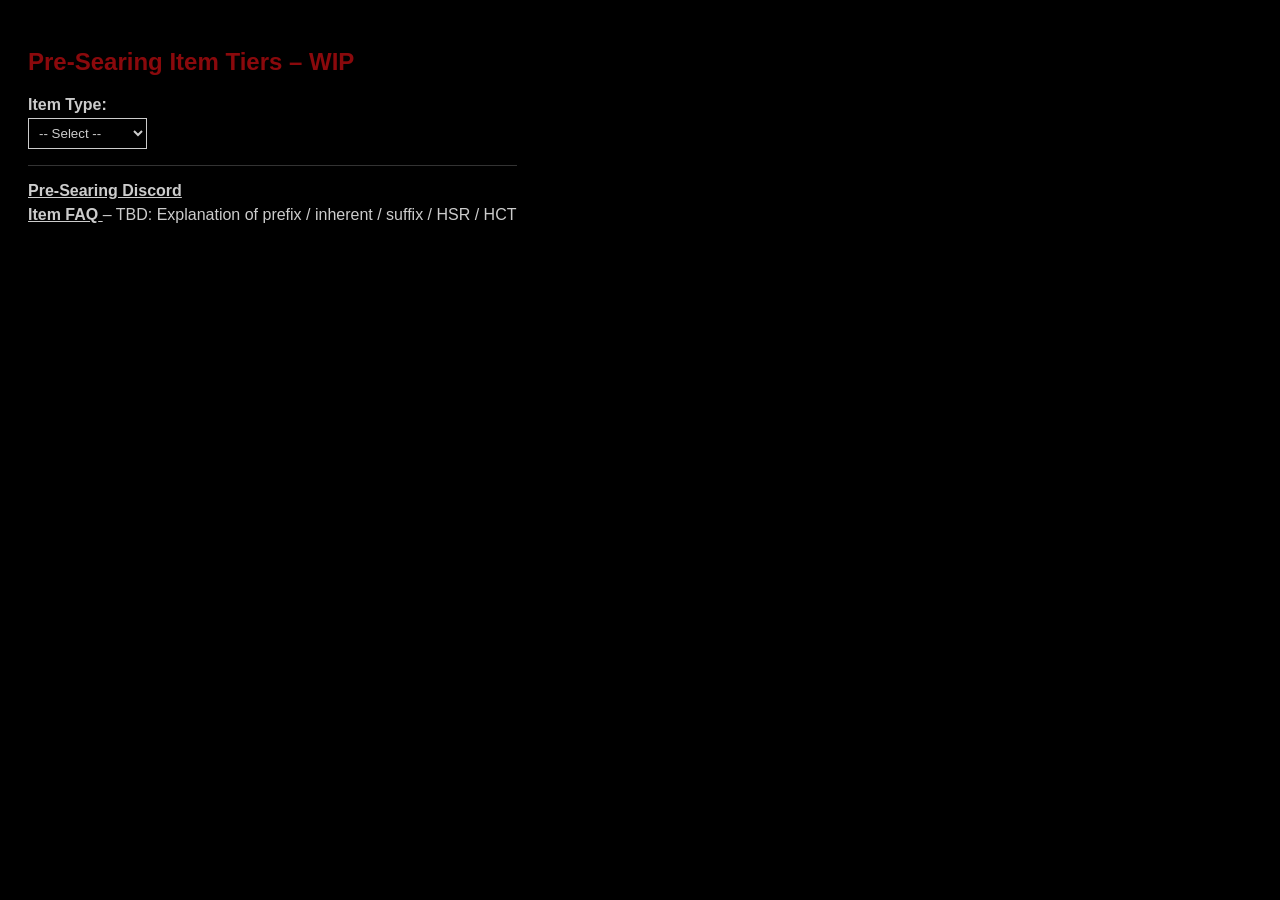
<file: index.html>
<!DOCTYPE html>
<html>
<head>
  <title>Pre-Searing Item Tiers – WIP!</title>
  <meta name="viewport" content="width=device-width, initial-scale=1.0">
  <style>
    body {
      background: black;
      color: #cccccc;
      font-family: Arial, sans-serif;
      padding: 20px;
    }

    .itemFields label,
    .topField label,
    #martialSharedFields label {
      display: block;
      margin-top: 12px;
      font-weight: bold;
    }

    .itemFields select,
    .topField select,
    #martialSharedFields select {
      background: black;
      color: #cccccc;
      border: 1px solid #cccccc;
      padding: 6px;
      display: block;
      margin-top: 4px;
      margin-bottom: 16px;
    }

    #checkItemButton {
      background: #cccccc;
      color: black;
      border: none;
      padding: 6px 10px;
      margin-top: 20px;
      font-weight: bold;
      border-radius: 4px;
      cursor: pointer;
    }

    .compact select,
    .compact input[type="checkbox"] {
      margin-bottom: 12px;
    }

    .header-red {
      color: #8a090c;
    }

    .hidden {
      display: none !important;
    }

    h3 {
      margin-top: 24px;
    }

    .noReqRow {
      margin-top: 12px;
      margin-bottom: 12px;
    }

    .noReqRow label {
      display: inline-flex;
      align-items: center;
      gap: 6px;
      font-weight: bold;
    }

    .subtle {
      color: #999999;
      font-size: 0.95em;
      margin-top: -8px;
      margin-bottom: 12px;
      white-space: pre-line;
    }

    .disclaimerBox {
      display: block;
      width: fit-content;
      max-width: 100%;
      margin-top: 30px;
      margin-bottom: 18px;
      padding: 10px 12px;
      border: 1px solid #555;
      background: #111;
      color: #bbbbbb;
      white-space: pre-line;
    }

    .bottomLinks {
      display: block;
      width: fit-content;
      max-width: 100%;
      margin-top: 0;
      border-top: 1px solid #333;
      padding-top: 16px;
    }

    .bottomLinks a {
      color: #cccccc;
    }

    .bottomLinks div {
      margin-top: 6px;
    }

    .bottomLinks div:first-child {
      margin-top: 0;
    }
  </style>
</head>
<body>

  <h2 class="header-red">Pre-Searing Item Tiers – WIP</h2>

  <div class="topField">
    <label>Item Type:</label>
    <select id="itemType" onchange="showFields()">
      <option value="">-- Select --</option>
      <option value="axe">Axe</option>
      <option value="bow">Bow</option>
      <option value="focus">Focus</option>
      <option value="hammer">Hammer</option>
      <option value="shield">Shield</option>
      <option value="staff">Staff</option>
      <option value="sword">Sword</option>
      <option value="wand">Wand</option>
      <option value="misc">Miscellaneous</option>
    </select>
  </div>

  <div id="modifierTypeContainer" class="hidden topField">
    <label>Check Type:</label>
    <select id="modifierType" onchange="modifierTypeChanged()">
      <option value="">-- Select --</option>
      <option value="weapon">Base Weapon</option>
      <option value="prefix">Prefix Modifier</option>
      <option value="suffix">Suffix Modifier</option>
    </select>
  </div>

  <!-- STAFF -->
  <div class="itemFields hidden" data-type="staff">
    <label>Skin:</label>
    <select id="staff_skin" onchange="staffSkinChanged()">
      <option value="">-- Select --</option>
      <option value="air">Air</option>
      <option value="curses">Accursed</option>
      <option value="death">Bone</option>
      <option value="divine">Holy</option>
      <option value="dom">Inscribed</option>
      <option value="earth">Earth</option>
      <option value="fire">Fire</option>
      <option value="illu">Jewelled</option>
      <option value="smite">Smiting</option>
      <option value="water">Water</option>
    </select>

    <div id="staffEarthSpecificDiv" class="hidden compact">
      <label>Specifically:</label>
      <select id="staff_earth_specific" onchange="staffEarthSpecificChanged()">
        <option value="">-- Select --</option>
        <option value="core">Core</option>
        <option value="obsidian">Obsidian</option>
      </select>
    </div>

    <div id="staffNoReqRow" class="hidden noReqRow">
      <label>
        <input type="checkbox" id="staff_no_req" onchange="staffNoReqChanged()">
        No Req?
      </label>
    </div>

    <div id="staffMainFields" class="hidden">
      <label>HSR %:</label>
      <select id="staff_hsr" onchange="clearResult()">
        <option value="">-- Select --</option>
      </select>

      <label>Energy:</label>
      <select id="staff_energy" onchange="clearResult()">
        <option value="">-- Select --</option>
      </select>

      <label>Inherent Modifier:</label>
      <select id="staff_inherent" onchange="inherentChanged()">
        <option value="">-- Select --</option>
        <option value="none">None</option>
        <option value="reduces_duration">Reduces condition duration</option>
        <option value="hct">HCT</option>
      </select>

      <div id="hctAttributeDiv" class="hidden compact">
        <label>HCT Attribute:</label>
        <select id="staff_attr" onchange="hctAttributeChanged()">
          <option value="">-- Select --</option>
        </select>
      </div>

      <div id="hctPercentDiv" class="hidden compact">
        <label>HCT %:</label>
        <select id="staff_hct_percent" onchange="clearResult()">
          <option value="">-- Select --</option>
        </select>
      </div>
    </div>
  </div>

  <!-- AXE -->
  <div class="itemFields hidden" data-type="axe">
    <label>Skin:</label>
    <select id="axe_skin" onchange="martialSkinChanged('axe')">
      <option value="">-- Select --</option>
      <option value="battle">Battle Axe</option>
      <option value="cleaver">Cleaver</option>
      <option value="doublebladed">Double-bladed Axe</option>
      <option value="hand">Hand Axe</option>
      <option value="piercing">Piercing Axe</option>
      <option value="spiked">Spiked Axe</option>
      <option value="sickle">Sickle (blue)</option>
      <option value="tribal">Tribal (blue)</option>
    </select>

    <div class="noReqRow hidden" id="axeNoReqRow">
      <label>
        <input type="checkbox" id="axe_no_req" onchange="martialNoReqChanged('axe')">
        No Req?
      </label>
    </div>

    <div id="axeMainFields" class="hidden">
      <label>Damage Range:</label>
      <select id="axe_damage" onchange="updateMartialSharedVisibility()">
        <option value="">-- Select --</option>
      </select>
    </div>
  </div>

  <!-- SWORD -->
  <div class="itemFields hidden" data-type="sword">
    <label>Skin:</label>
    <select id="sword_skin" onchange="martialSkinChanged('sword')">
      <option value="">-- Select --</option>
      <option value="brute">Brute Sword</option>
      <option value="butterfly">Butterfly Sword</option>
      <option value="forked">Forked Sword</option>
      <option value="long">Long Sword</option>
      <option value="scimitar">Scimitar</option>
      <option value="short">Short Sword</option>
    </select>

    <div class="noReqRow hidden" id="swordNoReqRow">
      <label>
        <input type="checkbox" id="sword_no_req" onchange="martialNoReqChanged('sword')">
        No Req?
      </label>
    </div>

    <div id="swordMainFields" class="hidden">
      <label>Damage Range:</label>
      <select id="sword_damage" onchange="updateMartialSharedVisibility()">
        <option value="">-- Select --</option>
      </select>
    </div>
  </div>

  <!-- HAMMER -->
  <div class="itemFields hidden" data-type="hammer">
    <label>Skin:</label>
    <select id="hammer_skin" onchange="martialSkinChanged('hammer')">
      <option value="">-- Select --</option>
      <option value="break">Break Hammer</option>
      <option value="foe">Foehammer</option>
      <option value="rams">Ram's Hammer</option>
      <option value="runic">Runic Hammer</option>
      <option value="twin">Twin Hammer</option>
      <option value="war">War Hammer</option>
    </select>

    <div id="hammerSpecificDiv" class="hidden compact">
      <label>Specifically:</label>
      <select id="hammer_specific" onchange="hammerSpecificChanged()">
        <option value="">-- Select --</option>
        <option value="lion">Lion</option>
        <option value="spiked">Spiked</option>
      </select>
    </div>

    <div class="noReqRow hidden" id="hammerNoReqRow">
      <label>
        <input type="checkbox" id="hammer_no_req" onchange="martialNoReqChanged('hammer')">
        No Req?
      </label>
    </div>

    <div id="hammerMainFields" class="hidden">
      <label>Damage Range:</label>
      <select id="hammer_damage" onchange="updateMartialSharedVisibility()">
        <option value="">-- Select --</option>
      </select>
    </div>
  </div>

  <!-- BOW -->
  <div class="itemFields hidden" data-type="bow">
    <label>Skin:</label>
    <select id="bow_skin" onchange="martialSkinChanged('bow')">
      <option value="">-- Select --</option>
      <option value="flat">Flatbow</option>
      <option value="horn">Hornbow</option>
      <option value="long">Longbow</option>
      <option value="recurve">Recurve Bow</option>
      <option value="short">Shortbow</option>
    </select>

    <div class="noReqRow hidden" id="bowNoReqRow">
      <label>
        <input type="checkbox" id="bow_no_req" onchange="martialNoReqChanged('bow')">
        No Req?
      </label>
    </div>

    <div id="bowMainFields" class="hidden">
      <label>Damage Range:</label>
      <select id="bow_damage" onchange="updateMartialSharedVisibility()">
        <option value="">-- Select --</option>
      </select>
    </div>
  </div>

  <!-- PLACEHOLDERS -->
  <div class="itemFields hidden" data-type="wand">
    <label>Wand logic placeholder</label>
  </div>

  <div class="itemFields hidden" data-type="shield">
    <label>Shield logic placeholder</label>
  </div>

  <div class="itemFields hidden" data-type="focus">
    <label>Focus logic placeholder</label>
  </div>

  <div class="itemFields hidden" data-type="misc">
    <label>Miscellaneous logic placeholder</label>
  </div>

  <div id="prefixPlaceholder" class="itemFields hidden">
    <label>Prefix logic placeholder</label>
  </div>

  <div id="suffixPlaceholder" class="itemFields hidden">
    <label>Suffix logic placeholder</label>
  </div>

  <!-- MARTIAL SHARED -->
  <div id="martialSharedFields" class="hidden">
    <label>Inherent Damage Increase:</label>
    <select id="weapon_inherent" onchange="weaponInherentChanged()">
      <option value="">-- Select --</option>
      <option value="none">None</option>
      <option value="above50">while Health is above 50%</option>
      <option value="below50">while Health is below 50%</option>
      <option value="enchanted">while Enchanted</option>
      <option value="hexed">while Hexed</option>
      <option value="stance">while in a Stance</option>
      <option value="hexedfoes">vs. Hexed foes</option>
    </select>

    <div id="weaponDamagePercentDiv" class="hidden">
      <label>Damage Increase %:</label>
      <select id="weapon_damage_percent" onchange="clearResult()">
        <option value="">-- Select --</option>
      </select>
    </div>
  </div>

  <button id="checkItemButton" onclick="checkItem()" class="hidden">
    Check Item
  </button>

  <h3 id="result"></h3>
  <div id="debug" class="subtle"></div>

  <div id="itemDisclaimer" class="disclaimerBox hidden"></div>

  <div class="bottomLinks">
    <div>
      <a href="https://discord.gg/B3JfepPu" target="_blank" rel="noopener noreferrer">
        <strong>Pre-Searing Discord</strong>
      </a>
    </div>

    <div>
      <a href="ADD-FAQ-LINK-HERE" target="_blank" rel="noopener noreferrer">
        <strong>Item FAQ</strong>
      </a>
      – TBD: Explanation of prefix / inherent / suffix / HSR / HCT
    </div>
  </div>

  <script>
    const MARTIAL_TYPES = ["axe", "sword", "hammer", "bow"];
    const PLACEHOLDER_TYPES = ["wand", "shield", "focus", "misc"];
    const MODIFIER_SUPPORTED_TYPES = ["staff", "axe", "sword", "hammer", "bow"];
    const SPECIAL_AXE_SKINS = new Set(["sickle", "tribal"]);

    const hardcodedMartialTierMappings = {
      axe: [
        {
          noReq: "yes",
          damage: "6-12",
          inherent: "above50",
          percent: "14",
          tier: "Highly Collectable"
        },
        {
          noReq: "yes",
          damage: "6-12",
          inherent: "hexed",
          percent: "18",
          tier: "Highly Collectable"
        },
        {
          noReq: "yes",
          damage: ["5-10", "5-11", "5-12", "6-12"],
          inherent: ["above50", "below50", "enchanted", "hexed", "stance", "hexedfoes"],
          percent: "",
          tier: "Collectable"
        },
        {
          skin: ["tribal", "sickle"],
          noReq: "yes",
          damage: "6-12",
          inherent: ["above50", "stance"],
          percent: "12",
          tier: "Highly Collectable"
        },
        {
          skin: ["tribal", "sickle"],
          noReq: "yes",
          damage: "6-12",
          inherent: "hexed",
          percent: "15",
          tier: "Highly Collectable"
        }
      ],

      sword: [
        {
          noReq: "yes",
          damage: "8-10",
          inherent: "above50",
          percent: "14",
          tier: "Highly Collectable"
        },
        {
          noReq: "yes",
          damage: "8-10",
          inherent: "hexed",
          percent: "18",
          tier: "Highly Collectable"
        },
        {
          noReq: "yes",
          damage: ["7-10", "8-10"],
          inherent: ["above50", "below50", "enchanted", "hexed", "stance", "hexedfoes"],
          percent: "",
          tier: "Collectable"
        }
      ],

      hammer: [
        {
          noReq: "yes",
          damage: "11-15",
          inherent: "above50",
          percent: "14",
          tier: "Highly Collectable"
        },
        {
          noReq: "yes",
          damage: "11-15",
          inherent: "hexed",
          percent: "18",
          tier: "Highly Collectable"
        },
        {
          noReq: "yes",
          damage: ["10-15", "11-15"],
          inherent: ["above50", "below50", "enchanted", "hexed", "stance", "hexedfoes"],
          percent: "",
          tier: "Collectable"
        }
      ],

      bow: [
        {
          noReq: "yes",
          skin: ["horn", "flat", "recurve", "long"],
          damage: "9-13",
          inherent: ["above50", "stance"],
          percent: "14",
          tier: "Highly Collectable"
        },
        {
          noReq: "yes",
          damage: "9-13",
          inherent: ["above50", "below50", "enchanted", "hexed", "stance", "hexedfoes"],
          percent: "",
          tier: "Collectable"
        }
      ]
    };

    const martialReqConfigs = {
      bow: {
        damageScores: {
          "11-16": 0,
          "11-17": 1,
          "11-18": 2,
          "11-19": 4,
          "12-18": 4,
          "12-19": 8,
          "12-20": 16,
          "12-21": 48
        },
        skinValues: {
          short: 1,
          long: 1.5,
          recurve: 2,
          flat: 2.5,
          horn: 3
        },
        specificValues: {},
        inherentBonuses: {
          none: 1,
          hexedfoes: 1,
          below50: 1,
          enchanted: 1.5,
          hexed: 2,
          stance: 2.5,
          above50: 3
        },
        percentBonuses: {
          enchanted: { "13": 2, "14": 3 },
          stance:    { "13": 3, "14": 4 },
          above50:   { "13": 3, "14": 4 },
          hexedfoes: { "13": 2, "14": 3 },
          hexed:     { "15": 2, "16": 3, "17": 3, "18": 4 },
          below50:   { "15": 2, "16": 3, "17": 3, "18": 4 }
        },
        thresholds: {
          god: 400,
          high: 200,
          mid: 100,
          low: 20
        }
      },

      axe: {
        damageScores: {
          "6-15": 0,
          "6-16": 1,
          "6-17": 2,
          "6-18": 4,
          "6-19": 8,
          "7-18": 8,
          "6-20": 16,
          "7-19": 16,
          "7-20": 48
        },
        skinValues: {
          battle: 1.5,
          cleaver: 2,
          doublebladed: 2,
          hand: 2,
          piercing: 1,
          spiked: 2
        },
        specificValues: {},
        inherentBonuses: {
          none: 1,
          hexedfoes: 1,
          below50: 1.5,
          enchanted: 2,
          stance: 3,
          hexed: 4,
          above50: 5
        },
        percentBonuses: {
          enchanted: { "13": 2, "14": 3 },
          stance:    { "13": 2, "14": 3 },
          above50:   { "13": 3, "14": 4 },
          hexedfoes: { "13": 2, "14": 3 },
          hexed:     { "15": 2, "16": 3, "17": 3, "18": 4 },
          below50:   { "15": 2, "16": 3, "17": 3, "18": 4 }
        },
        thresholds: {
          god: 500,
          high: 200,
          mid: 60,
          low: 12
        }
      },

      axe_blue: {
        damageScores: {
          "6-14": 0,
          "6-15": 1,
          "6-16": 2
        },
        skinValues: {
          sickle: 2,
          tribal: 2
        },
        specificValues: {},
        inherentBonuses: {
          none: 1,
          hexedfoes: 1,
          below50: 1.5,
          enchanted: 2,
          stance: 3,
          hexed: 4,
          above50: 5
        },
        percentBonuses: {
          enchanted: { "10": 1, "11": 2, "12": 3, "13": 4 },
          stance:    { "10": 1, "11": 2, "12": 3, "13": 4 },
          above50:   { "10": 1, "11": 2, "12": 3, "13": 4 },
          hexedfoes: { "10": 1, "11": 2, "12": 3, "13": 4 },
          hexed:     { "12": 2, "13": 3, "14": 3, "15": 4 },
          below50:   { "12": 2, "13": 3, "14": 3, "15": 4 }
        },
        thresholds: {
          god: 500,
          high: 200,
          mid: 60,
          low: 12
        }
      },
      
      sword: {
        damageScores: {
          "10-13": 0,
          "10-14": 1,
          "11-14": 2,
          "11-15": 4,
          "11-16": 8,
          "12-16": 16,
          "12-17": 48
        },
        skinValues: {
          brute: 2,
          butterfly: 2,
          forked: 2,
          long: 2,
          scimitar: 2,
          short: 1
        },
        specificValues: {},
        inherentBonuses: {
          none: 1,
          hexedfoes: 1.5,
          below50: 1.5,
          enchanted: 2,
          stance: 3,
          hexed: 4,
          above50: 5
        },
        percentBonuses: {
          enchanted: { "13": 2, "14": 3 },
          stance:    { "13": 2, "14": 3 },
          above50:   { "13": 3, "14": 4 },
          hexedfoes: { "13": 2, "14": 3 },
          hexed:     { "15": 2, "16": 3, "17": 3, "18": 4 },
          below50:   { "15": 2, "16": 3, "17": 3, "18": 4 }
        },
        thresholds: {
          god: 500,
          high: 200,
          mid: 60,
          low: 12
        }
      },

      hammer: {
        damageScores: {
          "14-21": 0,
          "14-22": 1,
          "14-23": 2,
          "14-24": 4,
          "15-24": 8,
          "15-25": 16,
          "15-26": 48
        },
        skinValues: {
          break: 1,
          foe: 1,
          rams: 2,
          runic: 1,
          twin: 2,
          war: 1
        },
        specificValues: {
          lion: 1,
          spiked: 2
        },
        inherentBonuses: {
          none: 1,
          hexedfoes: 1.5,
          below50: 1.5,
          enchanted: 2,
          stance: 3,
          hexed: 4,
          above50: 5
        },
        percentBonuses: {
          enchanted: { "13": 2, "14": 3 },
          stance:    { "13": 2, "14": 3 },
          above50:   { "13": 3, "14": 4 },
          hexedfoes: { "13": 2, "14": 3 },
          hexed:     { "15": 2, "16": 3, "17": 3, "18": 4 },
          below50:   { "15": 2, "16": 3, "17": 3, "18": 4 }
        },
        thresholds: {
          god: 500,
          high: 360,
          mid: 120,
          low: 60
        }
      }
    };

    const martialPercentOptionConfigs = {
      default: {
        above50: [13, 14],
        enchanted: [13, 14],
        hexedfoes: [13, 14],
        stance: [13, 14],
        below50: [15, 16, 17, 18],
        hexed: [15, 16, 17, 18]
      },
      axe_blue: {
        above50: [10, 11, 12, 13],
        enchanted: [10, 11, 12, 13],
        hexedfoes: [10, 11, 12, 13],
        stance: [10, 11, 12, 13],
        below50: [12, 13, 14, 15],
        hexed: [12, 13, 14, 15]
      }
    };

    const ELEMENTAL_STAFF_ATTRS = ["air", "earth", "fire", "water"];
    const NECRO_STAFF_ATTRS = ["blood", "curses", "death"];
    const MONK_STAFF_ATTRS = ["divine", "heal", "prot", "smite"];
    const MESMER_STAFF_ATTRS = ["dom", "illu", "inspi"];

    const staffSkinToHctOptions = {
      air: ["generic", ...ELEMENTAL_STAFF_ATTRS],
      earth: ["generic", ...ELEMENTAL_STAFF_ATTRS],
      fire: ["generic", ...ELEMENTAL_STAFF_ATTRS],
      water: ["generic", ...ELEMENTAL_STAFF_ATTRS],
      curses: ["generic", ...NECRO_STAFF_ATTRS],
      death: ["generic", ...NECRO_STAFF_ATTRS],
      divine: ["generic", ...MONK_STAFF_ATTRS],
      smite: ["generic", ...MONK_STAFF_ATTRS],
      dom: ["generic", ...MESMER_STAFF_ATTRS],
      illu: ["generic", ...MESMER_STAFF_ATTRS]
    };

    const staffSkinScores = {
      air: 2,
      curses: 2,
      death: 2,
      divine: 1,
      dom: 1,
      earth: 2,
      fire: 3,
      illu: 1,
      smite: 1,
      water: 2
    };

    const staffEarthSpecificScores = {
      core: 1,
      obsidian: 4
    };

    const staffHctAttributeScores = {
      generic: 3,
      air: 1,
      blood: 2,
      curses: 1,
      death: 4,
      divine: 1,
      dom: 2,
      earth: 1,
      fire: 4,
      heal: 2,
      illu: 1,
      inspi: 1,
      prot: 1,
      smite: 2,
      water: 1
    };

    const premiumStaffAttr = new Set(["fire", "death"]);
    const collectorStaffAttr = new Set(["air", "water", "earth", "prot", "divine", "illu", "inspi"]);

    const staffHsrScores = {
      "11": 1,
      "12": 1.5,
      "13": 2,
      "14": 4,
      "15": 8,
      "16": 24
    };

    const staffEnergyBonuses = {
      "5": 1,
      "6": 1.5,
      "7": 2,
      "8": 3
    };

    function clearResult() {
      document.getElementById("result").innerText = "";
      document.getElementById("debug").innerText = "";
    }

    function getStaffAttrLabel(value) {
      const labels = {
        generic: "Generic",
        air: "Air",
        blood: "Blood",
        curses: "Curses",
        death: "Death",
        divine: "Divine Favor",
        dom: "Domination",
        earth: "Earth",
        fire: "Fire",
        heal: "Heal",
        illu: "Illusion",
        inspi: "Inspiration",
        prot: "Prot",
        smite: "Smite",
        water: "Water"
      };
      return labels[value] || value;
    }

    function getStaffSkinScore(skin) {
      if (!skin) return 1;
      return staffSkinScores[skin] ?? 1;
    }

    function getStaffEarthSpecificScore(skin, earthSpecific) {
      if (skin !== "earth") return 1;
      if (!earthSpecific) return 1;
      return staffEarthSpecificScores[earthSpecific] ?? 1;
    }

    function getStaffHctAttributeScore(attr) {
      if (!attr) return 1;
      return staffHctAttributeScores[attr] ?? 1;
    }

    function getStaffSameAttributeBonus(skin, attr) {
      if (!skin || !attr) return 1;
      return skin === attr ? 2 : 1;
    }

    function getStaffHctPercentScore(attr, pct) {
      if (!pct) return 1;

      if (attr === "generic") {
        if (pct === "9") return 32;
        if (pct === "8") return 8;
        return 1;
      }

      if (pct === "18") return 16;
      if (pct === "17") return 4;
      if (pct === "16") return 2;
      if (pct === "15") return 2;
      return 1;
    }

    function scoreStaff(criteria) {
      const hsrScore = staffHsrScores[criteria.hsr] ?? 0;
      const energyBonus = staffEnergyBonuses[criteria.energy] ?? 1;
      const skinScore = getStaffSkinScore(criteria.skin);
      const earthSpecificScore = getStaffEarthSpecificScore(criteria.skin, criteria.earthSpecific);

      let hctAttributeScore = 1;
      let sameAttributeBonus = 1;
      let hctPercentScore = 1;

      if (criteria.inherent === "hct") {
        hctAttributeScore = getStaffHctAttributeScore(criteria.attr);
        sameAttributeBonus = getStaffSameAttributeBonus(criteria.skin, criteria.attr);
        hctPercentScore = getStaffHctPercentScore(criteria.attr, criteria.hctPercent);
      }

      const totalScore =
        hsrScore *
        skinScore *
        earthSpecificScore *
        hctAttributeScore *
        sameAttributeBonus *
        hctPercentScore *
        energyBonus;

      return {
        totalScore,
        breakdown: {
          hsrScore,
          skinScore,
          earthSpecificScore,
          hctAttributeScore,
          sameAttributeBonus,
          hctPercentScore,
          energyBonus
        }
      };
    }

    function staffScoreToTier(score) {
      if (score >= 6000) return "God Tier";
      if (score >= 3000) return "High End";
      if (score >= 2000) return "Mid Tier";
      if (score >= 50) return "Low End";
      return "Junk";
    }

    function getHardcodedStaffTier(criteria) {
      const isNoReq = criteria.isNoReq;
      const isCollector = collectorStaffAttr.has(criteria.attr);
      const isPremium = premiumStaffAttr.has(criteria.attr);
      const isHct = criteria.inherent === "hct";

      if (isHct && isCollector && criteria.hsr === "16" && criteria.hctPercent === "18") {
        return "Highly Collectable";
      }

      if (isCollector && criteria.hsr === "16") {
        return "Collectable";
      }

      if (isHct && isCollector && criteria.hsr === "15" && criteria.hctPercent === "18") {
        return "Collectable";
      }

      if (!isNoReq) return "";

      if (isHct && isPremium && criteria.energy === "6" && criteria.hsr === "14" && criteria.hctPercent === "18") {
        return "Highly Collectable";
      }

      if (
        isHct &&
        (
          (isPremium && criteria.energy === "6" && criteria.hsr === "13" && criteria.hctPercent === "18") ||
          (isPremium && criteria.energy === "5" && criteria.hsr === "14" && criteria.hctPercent === "18") ||
          (criteria.energy === "6" && criteria.hsr === "14" && criteria.hctPercent === "18") ||
          (criteria.energy === "6" && criteria.hsr === "14" && criteria.hctPercent === "9")
        )
      ) {
        return "Collectable";
      }

      return "";
    }

    function getMartialSubtype(type, skin) {
      if (type === "axe" && SPECIAL_AXE_SKINS.has(skin)) {
        return "axe_blue";
      }
      return type;
    }

    function getMartialConfig(type, skin) {
      const subtype = getMartialSubtype(type, skin);
      return martialReqConfigs[subtype] || null;
    }

    function getMartialPercentOptionConfig(type, skin) {
      const subtype = getMartialSubtype(type, skin);
      return martialPercentOptionConfigs[subtype] || martialPercentOptionConfigs.default;
    }

    function getHammerSpecificValue() {
      const select = document.getElementById("hammer_specific");
      if (!select) return "";
      return select.value || "";
    }

    function getMartialSpecificMultiplier(type, criteria, config) {
      if (type === "hammer" && criteria.skin === "war") {
        return config?.specificValues?.[criteria.hammerSpecific] ?? 1;
      }
      return 1;
    }

    function isMartialNoReqChecked(type) {
      const checkbox = document.getElementById(`${type}_no_req`);
      return !!checkbox?.checked;
    }

    function hasChosenMartialSkin(type) {
      const select = document.getElementById(`${type}_skin`);
      return !!select?.value;
    }

    function getStaffSkinValue() {
      const select = document.getElementById("staff_skin");
      if (!select) return "";
      return select.value || "";
    }

    function getStaffEarthSpecificValue() {
      const select = document.getElementById("staff_earth_specific");
      if (!select) return "";
      return select.value || "";
    }

    function isStaffNoReqChecked() {
      const checkbox = document.getElementById("staff_no_req");
      return !!checkbox?.checked;
    }

    function getModifierTypeValue() {
      const select = document.getElementById("modifierType");
      if (!select) return "";
      return select.value || "";
    }

    function usesModifierTypeSlider(type) {
      return MODIFIER_SUPPORTED_TYPES.includes(type);
    }

    function isOrLowerDamageOption(type, skin, damage) {
      if (!damage) return false;

      if (type === "axe") {
        if (SPECIAL_AXE_SKINS.has(skin)) {
          return damage === "5-12";
        }
        return damage === "6-15";
      }

      if (type === "sword") return damage === "10-13";
      if (type === "hammer") return damage === "14-21";
      if (type === "bow") return damage === "11-16";

      return false;
    }

    function resetAllFields() {
      document.querySelectorAll(".itemFields select").forEach(select => {
        select.value = "";
      });

      ["axe", "sword", "hammer", "bow"].forEach(type => {
        const noReqCheckbox = document.getElementById(`${type}_no_req`);
        if (noReqCheckbox) noReqCheckbox.checked = false;

        const mainFields = document.getElementById(`${type}MainFields`);
        if (mainFields) mainFields.classList.add("hidden");

        const noReqRow = document.getElementById(`${type}NoReqRow`);
        if (noReqRow) noReqRow.classList.add("hidden");
      });

      const hammerSpecificDiv = document.getElementById("hammerSpecificDiv");
      const hammerSpecific = document.getElementById("hammer_specific");
      if (hammerSpecificDiv) hammerSpecificDiv.classList.add("hidden");
      if (hammerSpecific) hammerSpecific.value = "";

      const modifierSelect = document.getElementById("modifierType");
      if (modifierSelect) modifierSelect.value = "";

      const staffNoReq = document.getElementById("staff_no_req");
      if (staffNoReq) staffNoReq.checked = false;

      document.getElementById("staffMainFields").classList.add("hidden");
      document.getElementById("staffNoReqRow").classList.add("hidden");
      document.getElementById("staffEarthSpecificDiv").classList.add("hidden");
      document.getElementById("hctAttributeDiv").classList.add("hidden");
      document.getElementById("hctPercentDiv").classList.add("hidden");
      document.getElementById("staff_attr").innerHTML = '<option value="">-- Select --</option>';
      document.getElementById("staff_hct_percent").innerHTML = '<option value="">-- Select --</option>';
      document.getElementById("staff_hsr").innerHTML = '<option value="">-- Select --</option>';
      document.getElementById("staff_energy").innerHTML = '<option value="">-- Select --</option>';
      document.getElementById("staff_earth_specific").value = "";

      document.getElementById("weapon_inherent").value = "";
      document.getElementById("weapon_damage_percent").innerHTML = '<option value="">-- Select --</option>';
      document.getElementById("weaponDamagePercentDiv").classList.add("hidden");
      document.getElementById("martialSharedFields").classList.add("hidden");

      clearResult();

      const prefixPlaceholder = document.getElementById("prefixPlaceholder");
      const suffixPlaceholder = document.getElementById("suffixPlaceholder");

      if (prefixPlaceholder) prefixPlaceholder.classList.add("hidden");
      if (suffixPlaceholder) suffixPlaceholder.classList.add("hidden");

      const disclaimerEl = document.getElementById("itemDisclaimer");
      if (disclaimerEl) {
        disclaimerEl.classList.add("hidden");
        disclaimerEl.innerText = "";
      }
    }

    function updateItemDisclaimer() {
      const type = document.getElementById("itemType").value;
      const modifierType = getModifierTypeValue();
      const disclaimerEl = document.getElementById("itemDisclaimer");

      if (!disclaimerEl) return;

      if (!type) {
        disclaimerEl.classList.add("hidden");
        disclaimerEl.innerText = "";
        return;
      }

      const messages = [
        "⚠ Tier attribution logic is still being finalized."
      ];

      if (type === "staff" || type === "wand") {
        messages.push("High damage range might increase the item tier, but is not taken into consideration here for simplicity's sake.");
      }

      if (MARTIAL_TYPES.includes(type)) {
        messages.push("Low attribute requirement might increase the item tier, but is not taken into consideration here for simplicity's sake.");
      }

      if (usesModifierTypeSlider(type) && !modifierType) {
        disclaimerEl.classList.remove("hidden");
        disclaimerEl.innerText = messages.join("\n\n");
        return;
      }

      disclaimerEl.classList.remove("hidden");
      disclaimerEl.innerText = messages.join("\n\n");
    }

    function showFields() {
      const type = document.getElementById("itemType").value;
      const modifierTypeContainer = document.getElementById("modifierTypeContainer");
      const checkButton = document.getElementById("checkItemButton");

      resetAllFields();

      document.querySelectorAll(".itemFields").forEach(div => {
        div.classList.add("hidden");
      });

      document.getElementById("prefixPlaceholder").classList.add("hidden");
      document.getElementById("suffixPlaceholder").classList.add("hidden");

      modifierTypeContainer.classList.add("hidden");
      checkButton.classList.add("hidden");

      if (!type) {
        updateItemDisclaimer();
        return;
      }

      if (usesModifierTypeSlider(type)) {
        modifierTypeContainer.classList.remove("hidden");
      } else if (PLACEHOLDER_TYPES.includes(type)) {
        document.querySelectorAll(".itemFields").forEach(div => {
          const types = div.dataset.type ? div.dataset.type.split(",") : [];
          div.classList.toggle("hidden", !types.includes(type));
        });
        checkButton.classList.remove("hidden");
      }

      updateItemDisclaimer();
    }

    function modifierTypeChanged() {
      const type = document.getElementById("itemType").value;
      const modifierType = getModifierTypeValue();
      const checkButton = document.getElementById("checkItemButton");
      const prefixPlaceholder = document.getElementById("prefixPlaceholder");
      const suffixPlaceholder = document.getElementById("suffixPlaceholder");

      document.querySelectorAll(".itemFields").forEach(div => {
        div.classList.add("hidden");
      });

      document.getElementById("martialSharedFields").classList.add("hidden");
      prefixPlaceholder.classList.add("hidden");
      suffixPlaceholder.classList.add("hidden");

      clearResult();

      if (!type) {
        updateItemDisclaimer();
        return;
      }

      if (modifierType === "weapon") {
        checkButton.classList.remove("hidden");

        if (type === "staff") {
          document.querySelector('[data-type="staff"]').classList.remove("hidden");
        } else if (MARTIAL_TYPES.includes(type)) {
          document.querySelector(`[data-type="${type}"]`).classList.remove("hidden");
        }
      } else if (modifierType === "prefix") {
        prefixPlaceholder.classList.remove("hidden");
        checkButton.classList.remove("hidden");
      } else if (modifierType === "suffix") {
        suffixPlaceholder.classList.remove("hidden");
        checkButton.classList.remove("hidden");
      } else {
        checkButton.classList.add("hidden");
      }

      updateItemDisclaimer();
    }

    function staffSkinChanged() {
      const skin = getStaffSkinValue();
      const earthSpecific = getStaffEarthSpecificValue();
      const staffMainFields = document.getElementById("staffMainFields");
      const earthSpecificDiv = document.getElementById("staffEarthSpecificDiv");
      const staffNoReqRow = document.getElementById("staffNoReqRow");

      earthSpecificDiv.classList.toggle("hidden", skin !== "earth");
      staffNoReqRow.classList.toggle("hidden", !skin);

      if (!skin) {
        staffMainFields.classList.add("hidden");
        document.getElementById("staff_hsr").innerHTML = '<option value="">-- Select --</option>';
        document.getElementById("staff_energy").innerHTML = '<option value="">-- Select --</option>';
        document.getElementById("staff_inherent").value = "";
        document.getElementById("hctAttributeDiv").classList.add("hidden");
        document.getElementById("hctPercentDiv").classList.add("hidden");
        document.getElementById("staff_attr").innerHTML = '<option value="">-- Select --</option>';
        document.getElementById("staff_hct_percent").innerHTML = '<option value="">-- Select --</option>';
        document.getElementById("staff_earth_specific").value = "";
      } else if (skin === "earth" && !earthSpecific) {
        staffMainFields.classList.add("hidden");
        document.getElementById("staff_hsr").innerHTML = '<option value="">-- Select --</option>';
        document.getElementById("staff_energy").innerHTML = '<option value="">-- Select --</option>';
        document.getElementById("staff_inherent").value = "";
        document.getElementById("hctAttributeDiv").classList.add("hidden");
        document.getElementById("hctPercentDiv").classList.add("hidden");
        document.getElementById("staff_attr").innerHTML = '<option value="">-- Select --</option>';
        document.getElementById("staff_hct_percent").innerHTML = '<option value="">-- Select --</option>';
      } else {
        staffMainFields.classList.remove("hidden");
        populateHSR();
        populateEnergy();

        if (document.getElementById("staff_inherent").value === "hct") {
          populateStaffHctAttributes();
        }
      }

      clearResult();
    }

    function staffEarthSpecificChanged() {
      staffSkinChanged();
    }

    function staffNoReqChanged() {
      populateHSR();
      populateEnergy();
      clearResult();
    }

    function hammerSpecificChanged() {
      martialSkinChanged("hammer");
    }

    function martialSkinChanged(type) {
      const skin = document.getElementById(`${type}_skin`).value;
      const mainFields = document.getElementById(`${type}MainFields`);
      const noReqRow = document.getElementById(`${type}NoReqRow`);
      const hammerSpecificDiv = document.getElementById("hammerSpecificDiv");
      const hammerSpecific = getHammerSpecificValue();

      if (type === "hammer" && hammerSpecificDiv) {
        hammerSpecificDiv.classList.toggle("hidden", skin !== "war");
      }

      noReqRow.classList.toggle("hidden", !skin);

      const needsHammerSpecific = type === "hammer" && skin === "war" && !hammerSpecific;

      if (!skin || needsHammerSpecific) {
        mainFields.classList.add("hidden");
        document.getElementById(`${type}_damage`).innerHTML = '<option value="">-- Select --</option>';
      } else {
        mainFields.classList.remove("hidden");
        populateWeaponDamage(type);
      }

      document.getElementById("weapon_inherent").value = "";
      document.getElementById("weapon_damage_percent").innerHTML = '<option value="">-- Select --</option>';
      document.getElementById("weaponDamagePercentDiv").classList.add("hidden");

      clearResult();
      updateMartialSharedVisibility();
    }

    function martialNoReqChanged(type) {
      if (hasChosenMartialSkin(type)) {
        populateWeaponDamage(type);
      }

      document.getElementById("weapon_inherent").value = "";
      document.getElementById("weapon_damage_percent").innerHTML = '<option value="">-- Select --</option>';
      document.getElementById("weaponDamagePercentDiv").classList.add("hidden");

      clearResult();
      updateMartialSharedVisibility();
    }

    function populateHSR() {
      const skin = getStaffSkinValue();
      const earthSpecific = getStaffEarthSpecificValue();
      const isNoReq = isStaffNoReqChecked();
      const hsrSelect = document.getElementById("staff_hsr");
      const previousValue = hsrSelect.value;

      hsrSelect.innerHTML = '<option value="">-- Select --</option>';

      if (!skin) return;
      if (skin === "earth" && !earthSpecific) return;

      const values = isNoReq ? [11, 12, 13, 14] : [11, 12, 13, 14, 15, 16];
      values.forEach(v => hsrSelect.add(new Option(v, v)));

      if (values.map(String).includes(previousValue)) {
        hsrSelect.value = previousValue;
      }
    }

    function populateEnergy() {
      const skin = getStaffSkinValue();
      const earthSpecific = getStaffEarthSpecificValue();
      const isNoReq = isStaffNoReqChecked();
      const energySelect = document.getElementById("staff_energy");
      const previousValue = energySelect.value;

      energySelect.innerHTML = '<option value="">-- Select --</option>';

      if (!skin) return;
      if (skin === "earth" && !earthSpecific) return;

      const values = isNoReq ? [5, 6] : [5, 6, 7, 8];
      values.forEach(v => energySelect.add(new Option(v, v)));

      if (values.map(String).includes(previousValue)) {
        energySelect.value = previousValue;
      }
    }

    function populateStaffHctAttributes() {
      const skin = getStaffSkinValue();
      const earthSpecific = getStaffEarthSpecificValue();
      const attrSelect = document.getElementById("staff_attr");
      const previousValue = attrSelect.value;
      const percentDiv = document.getElementById("hctPercentDiv");
      const percentSelect = document.getElementById("staff_hct_percent");

      attrSelect.innerHTML = '<option value="">-- Select --</option>';

      if (!skin || (skin === "earth" && !earthSpecific)) {
        percentDiv.classList.add("hidden");
        percentSelect.innerHTML = '<option value="">-- Select --</option>';
        return;
      }

      const allowedAttrs = staffSkinToHctOptions[skin] || [];
      allowedAttrs.forEach(attr => {
        attrSelect.add(new Option(getStaffAttrLabel(attr), attr));
      });

      if (allowedAttrs.includes(previousValue)) {
        attrSelect.value = previousValue;
      } else {
        percentDiv.classList.add("hidden");
        percentSelect.innerHTML = '<option value="">-- Select --</option>';
      }
    }

    function inherentChanged() {
      const inherent = document.getElementById("staff_inherent").value;
      const hctDiv = document.getElementById("hctAttributeDiv");
      const percentDiv = document.getElementById("hctPercentDiv");

      if (inherent === "hct") {
        hctDiv.classList.remove("hidden");
        populateStaffHctAttributes();
      } else {
        hctDiv.classList.add("hidden");
        percentDiv.classList.add("hidden");
        document.getElementById("staff_attr").innerHTML = '<option value="">-- Select --</option>';
        document.getElementById("staff_hct_percent").innerHTML = '<option value="">-- Select --</option>';
      }

      clearResult();
    }

    function hctAttributeChanged() {
      const attr = document.getElementById("staff_attr").value;
      const percentDiv = document.getElementById("hctPercentDiv");
      const percentSelect = document.getElementById("staff_hct_percent");

      percentSelect.innerHTML = '<option value="">-- Select --</option>';

      if (!attr) {
        percentDiv.classList.add("hidden");
        clearResult();
        return;
      }

      percentDiv.classList.remove("hidden");
      const values = attr === "generic" ? [8, 9] : [15, 16, 17, 18];
      values.forEach(v => percentSelect.add(new Option(v, v)));

      clearResult();
    }

    function getDamageOptions(type, noReq, skin = "") {
      const regularDamageOptions = {
        axe: {
          noReq: ["5-10", "5-11", "5-12", "6-12"],
          req: [
            { value: "6-15", label: "6-15 or lower" },
            "6-16", "6-17", "6-18", "6-19", "6-20", "7-18", "7-19", "7-20"
          ]
        },
        sword: {
          noReq: ["6-9", "7-9", "7-10", "8-10"],
          req: [
            { value: "10-13", label: "10-13 or lower" },
            "10-14", "11-14", "11-15", "11-16", "12-16", "12-17"
          ]
        },
        hammer: {
          noReq: ["9-13", "9-14", "10-14", "10-15", "11-15"],
          req: [
            { value: "14-21", label: "14-21 or lower" },
            "14-22", "14-23", "14-24", "15-24", "15-25", "15-26"
          ]
        },
        bow: {
          noReq: ["7-11", "7-12", "8-12", "9-13"],
          req: [
            { value: "11-16", label: "11-16 or lower" },
            "11-17", "11-18", "11-19", "12-18", "12-19", "12-20", "12-21"
          ]
        }
      };

      const specialBlueAxeDamageOptions = {
        noReq: [
          { value: "5-12", label: "5-12 or lower" },
          "6-12"
        ],
        req: [
          { value: "6-14", label: "6-14 or lower" },
          "6-15",
          "6-16"
        ]
      };

      if (type === "axe" && SPECIAL_AXE_SKINS.has(skin)) {
        return noReq ? specialBlueAxeDamageOptions.noReq : specialBlueAxeDamageOptions.req;
      }

      if (!regularDamageOptions[type]) return [];
      return noReq ? regularDamageOptions[type].noReq : regularDamageOptions[type].req;
    }

    function setSelectOptions(selectId, options) {
      const select = document.getElementById(selectId);
      if (!select) return;

      select.innerHTML = '<option value="">-- Select --</option>';

      options.forEach(option => {
        if (typeof option === "string") {
          select.add(new Option(option, option));
        } else {
          select.add(new Option(option.label, option.value));
        }
      });
    }

    function populateWeaponDamage(type) {
      const skin = document.getElementById(`${type}_skin`)?.value || "";
      const noReq = isMartialNoReqChecked(type);
      const options = getDamageOptions(type, noReq, skin);
      setSelectOptions(`${type}_damage`, options);
    }

    function updateMartialSharedVisibility() {
      const type = document.getElementById("itemType").value;
      const modifierType = getModifierTypeValue();
      const martialSharedFields = document.getElementById("martialSharedFields");
      const resultEl = document.getElementById("result");
      const debugEl = document.getElementById("debug");

      clearResult();

      if (!MARTIAL_TYPES.includes(type) || modifierType !== "weapon") {
        martialSharedFields.classList.add("hidden");
        return;
      }

      const skin = document.getElementById(`${type}_skin`)?.value || "";
      const damage = document.getElementById(`${type}_damage`)?.value || "";
      const hammerSpecific = type === "hammer" ? getHammerSpecificValue() : "";
      const hammerBlocked = type === "hammer" && skin === "war" && !hammerSpecific;

      if (!skin || !damage || hammerBlocked) {
        martialSharedFields.classList.add("hidden");
        document.getElementById("weapon_inherent").value = "";
        document.getElementById("weapon_damage_percent").innerHTML = '<option value="">-- Select --</option>';
        document.getElementById("weaponDamagePercentDiv").classList.add("hidden");
        return;
      }

      if (isOrLowerDamageOption(type, skin, damage)) {
        martialSharedFields.classList.add("hidden");
        document.getElementById("weapon_inherent").value = "";
        document.getElementById("weapon_damage_percent").innerHTML = '<option value="">-- Select --</option>';
        document.getElementById("weaponDamagePercentDiv").classList.add("hidden");

        resultEl.innerText = "Junk";
        debugEl.innerText = "";
        return;
      }

      martialSharedFields.classList.remove("hidden");
    }

    function weaponInherentChanged() {
      const type = document.getElementById("itemType").value;
      const skin = document.getElementById(`${type}_skin`)?.value || "";
      const percentDiv = document.getElementById("weaponDamagePercentDiv");
      const percentSelect = document.getElementById("weapon_damage_percent");
      const inherent = document.getElementById("weapon_inherent").value;

      percentSelect.innerHTML = '<option value="">-- Select --</option>';

      if (!inherent || inherent === "none") {
        percentDiv.classList.add("hidden");
        clearResult();
        return;
      }

      const percentConfig = getMartialPercentOptionConfig(type, skin);
      const values = percentConfig[inherent] || [];

      if (values.length === 0) {
        percentDiv.classList.add("hidden");
        clearResult();
        return;
      }

      percentDiv.classList.remove("hidden");
      values.forEach(v => percentSelect.add(new Option(v + "%", v)));

      clearResult();
    }

    function findTier(criteria, mappings, keys) {
      for (const mapping of mappings) {
        let matched = true;

        for (const key of keys) {
          const mappingValue = mapping[key] ?? "";
          const criteriaValue = criteria[key] ?? "";

          if (mappingValue === "") continue;

          if (Array.isArray(mappingValue)) {
            if (!mappingValue.includes(criteriaValue)) {
              matched = false;
              break;
            }
          } else if (mappingValue !== criteriaValue) {
            matched = false;
            break;
          }
        }

        if (matched) return mapping;
      }

      return { tier: "Junk" };
    }

    function getHardcodedMartialTier(criteria) {
      const mappings = hardcodedMartialTierMappings[criteria.type] || [];
      if (mappings.length === 0) return "";

      const match = findTier(
        criteria,
        mappings,
        ["skin", "noReq", "damage", "inherent", "percent"]
      );

      if (!match || !match.tier || match.tier === "Junk") {
        return "";
      }

      return match.tier;
    }

    function scoreReqMartial(type, criteria) {
      const config = getMartialConfig(type, criteria.skin);

      if (!config) {
        return {
          totalScore: 0,
          breakdown: {
            damageScore: 0,
            skinValue: 1,
            specificValue: 1,
            inherentBonus: 1,
            percentBonus: 1,
            baseScore: 0,
            modMultiplier: 1
          }
        };
      }

      const damageScore = config.damageScores[criteria.damage] ?? 0;
      const skinValue = config.skinValues[criteria.skin] ?? 1;
      const specificValue = getMartialSpecificMultiplier(type, criteria, config);

      const inherentKey = criteria.inherent || "none";
      const inherentBonus = config.inherentBonuses[inherentKey] ?? 1;
      const percentBonus = config.percentBonuses[inherentKey]?.[criteria.percent] ?? 1;

      const baseScore = damageScore * skinValue * specificValue;
      const modMultiplier = inherentKey === "none"
        ? inherentBonus
        : inherentBonus * percentBonus;

      const totalScore = baseScore * modMultiplier;

      return {
        totalScore,
        breakdown: {
          damageScore,
          skinValue,
          specificValue,
          inherentBonus,
          percentBonus,
          baseScore,
          modMultiplier
        }
      };
    }

    function reqMartialScoreToTier(type, score, skin = "") {
      const config = getMartialConfig(type, skin);
      const thresholds = config?.thresholds;
      if (!thresholds) return "Junk";

      if (score >= thresholds.god) return "God Tier";
      if (score >= thresholds.high) return "High End";
      if (score >= thresholds.mid) return "Mid Tier";
      if (score >= thresholds.low) return "Low End";
      return "Junk";
    }

    function getStaffCriteria() {
      return {
        skin: getStaffSkinValue(),
        earthSpecific: getStaffEarthSpecificValue(),
        isNoReq: isStaffNoReqChecked(),
        hsr: document.getElementById("staff_hsr").value,
        energy: document.getElementById("staff_energy").value,
        inherent: document.getElementById("staff_inherent").value,
        attr: document.getElementById("staff_attr").value,
        hctPercent: document.getElementById("staff_hct_percent").value
      };
    }

    function getMartialCriteria(type) {
      return {
        type,
        skin: document.getElementById(`${type}_skin`).value,
        hammerSpecific: type === "hammer" ? getHammerSpecificValue() : "",
        noReq: isMartialNoReqChecked(type) ? "yes" : "no",
        damage: document.getElementById(`${type}_damage`).value,
        inherent: document.getElementById("weapon_inherent").value,
        percent: document.getElementById("weapon_damage_percent").value
      };
    }

    function validateStaffInput(criteria) {
      if (!criteria.skin) return "Please select the staff skin.";
      if (criteria.skin === "earth" && !criteria.earthSpecific) return "Please select the specific Earth staff type.";
      if (!criteria.hsr || !criteria.energy || !criteria.inherent) return "Please complete all required staff fields.";
      if (criteria.inherent === "hct" && !criteria.attr) return "Please select the HCT attribute.";
      if (criteria.inherent === "hct" && !criteria.hctPercent) return "Please select the HCT %.";
      return "";
    }

    function validateMartialInput(criteria) {
      if (!criteria.skin) return "Please select the weapon skin.";
      if (criteria.type === "hammer" && criteria.skin === "war" && !criteria.hammerSpecific) {
        return "Please select the specific War Hammer type.";
      }
      if (!criteria.damage) return "Please select the damage range.";
      if (!criteria.inherent) return "Please select the inherent damage increase.";
      if (criteria.inherent !== "none" && !criteria.percent) return "Please select the damage increase %.";
      return "";
    }

    function calculateStaffTier() {
      const criteria = getStaffCriteria();
      const validationMessage = validateStaffInput(criteria);

      if (validationMessage) {
        return { error: validationMessage };
      }

      const normalizedCriteria = {
        ...criteria,
        attr: criteria.inherent === "hct" ? criteria.attr : "",
        hctPercent: criteria.inherent === "hct" ? criteria.hctPercent : ""
      };

      const hardcodedTier = getHardcodedStaffTier(normalizedCriteria);
      if (hardcodedTier) {
        return {
          tier: hardcodedTier,
          score: "hardcoded",
          breakdown: {
            hsrScore: "hardcoded",
            skinScore: "hardcoded",
            earthSpecificScore: "hardcoded",
            hctAttributeScore: "hardcoded",
            sameAttributeBonus: "hardcoded",
            hctPercentScore: "hardcoded",
            energyBonus: "hardcoded"
          }
        };
      }

      const scoreResult = scoreStaff(normalizedCriteria);
      const tier = staffScoreToTier(scoreResult.totalScore);

      return {
        tier,
        score: scoreResult.totalScore,
        breakdown: scoreResult.breakdown
      };
    }

    function calculateMartialTier(type) {
      const criteria = getMartialCriteria(type);
    
      if (isOrLowerDamageOption(type, criteria.skin, criteria.damage)) {
        return { tier: "Junk" };
      }
    
      const validationMessage = validateMartialInput(criteria);
      if (validationMessage) {
        return { error: validationMessage };
      }
    
      const normalizedCriteria = {
        ...criteria,
        inherent: criteria.inherent === "none" ? "none" : criteria.inherent,
        percent: criteria.inherent === "none" ? "" : criteria.percent
      };
    
      const hardcodedTier = getHardcodedMartialTier(normalizedCriteria);
      if (hardcodedTier) {
        return {
          tier: hardcodedTier,
          score: "hardcoded"
        };
      }
    
      if (normalizedCriteria.noReq === "no") {
        const scoreResult = scoreReqMartial(type, normalizedCriteria);
        const tier = reqMartialScoreToTier(type, scoreResult.totalScore, normalizedCriteria.skin);
    
        return {
          tier,
          score: scoreResult.totalScore,
          breakdown: scoreResult.breakdown
        };
      }
    
      return { tier: "Junk" };
    }

    function calculatePlaceholderTier(type) {
      return {
        tier: "Logic not added yet.",
        info: `${type} framework added, but scoring rules are not defined yet.`
      };
    }

    function checkItem() {
      const type = document.getElementById("itemType").value;
      const modifierType = getModifierTypeValue();
      const resultEl = document.getElementById("result");
      const debugEl = document.getElementById("debug");

      if (!type) {
        resultEl.innerText = "Please select an item type.";
        debugEl.innerText = "";
        return;
      }

      let result;

      if (usesModifierTypeSlider(type)) {
        if (!modifierType) {
          resultEl.innerText = "Please choose Base Weapon, Prefix Modifier, or Suffix Modifier.";
          debugEl.innerText = "";
          return;
        }

        if (modifierType === "prefix") {
          resultEl.innerText = "Prefix modifier logic has not been added yet.";
          debugEl.innerText = "";
          return;
        }

        if (modifierType === "suffix") {
          resultEl.innerText = "Suffix modifier logic has not been added yet.";
          debugEl.innerText = "";
          return;
        }
      }

      if (type === "staff") {
        result = calculateStaffTier();
      } else if (MARTIAL_TYPES.includes(type)) {
        result = calculateMartialTier(type);
      } else if (PLACEHOLDER_TYPES.includes(type)) {
        result = calculatePlaceholderTier(type);
      } else {
        resultEl.innerText = "Logic not added yet.";
        debugEl.innerText = "";
        return;
      }

      if (result.error) {
        resultEl.innerText = result.error;
        debugEl.innerText = "";
        return;
      }

      resultEl.innerText = `${result.tier}`;

      if (result.breakdown) {
        if (type === "staff") {
          debugEl.innerText =
            `Score: ${result.score} | ` +
            `HSR: ${result.breakdown.hsrScore} | ` +
            `Skin: ${result.breakdown.skinScore} | ` +
            `Earth Spec: ${result.breakdown.earthSpecificScore} | ` +
            `HCT Attr: ${result.breakdown.hctAttributeScore} | ` +
            `Same Attr: ${result.breakdown.sameAttributeBonus} | ` +
            `HCT%: ${result.breakdown.hctPercentScore} | ` +
            `Energy Mult: ${result.breakdown.energyBonus}`;
          return;
        }

        debugEl.innerText =
          `Score: ${result.score} | ` +
          `Damage: ${result.breakdown.damageScore} | ` +
          `Skin: ${result.breakdown.skinValue} | ` +
          `Specific: ${result.breakdown.specificValue} | ` +
          `Inherent: ${result.breakdown.inherentBonus} | ` +
          `Percent: ${result.breakdown.percentBonus} | ` +
          `Base: ${result.breakdown.baseScore} | ` +
          `Multiplier: ${result.breakdown.modMultiplier}`;
      } else {
        debugEl.innerText = result.info || "";
      }
    }
  </script>
</body>
</html>
</file>
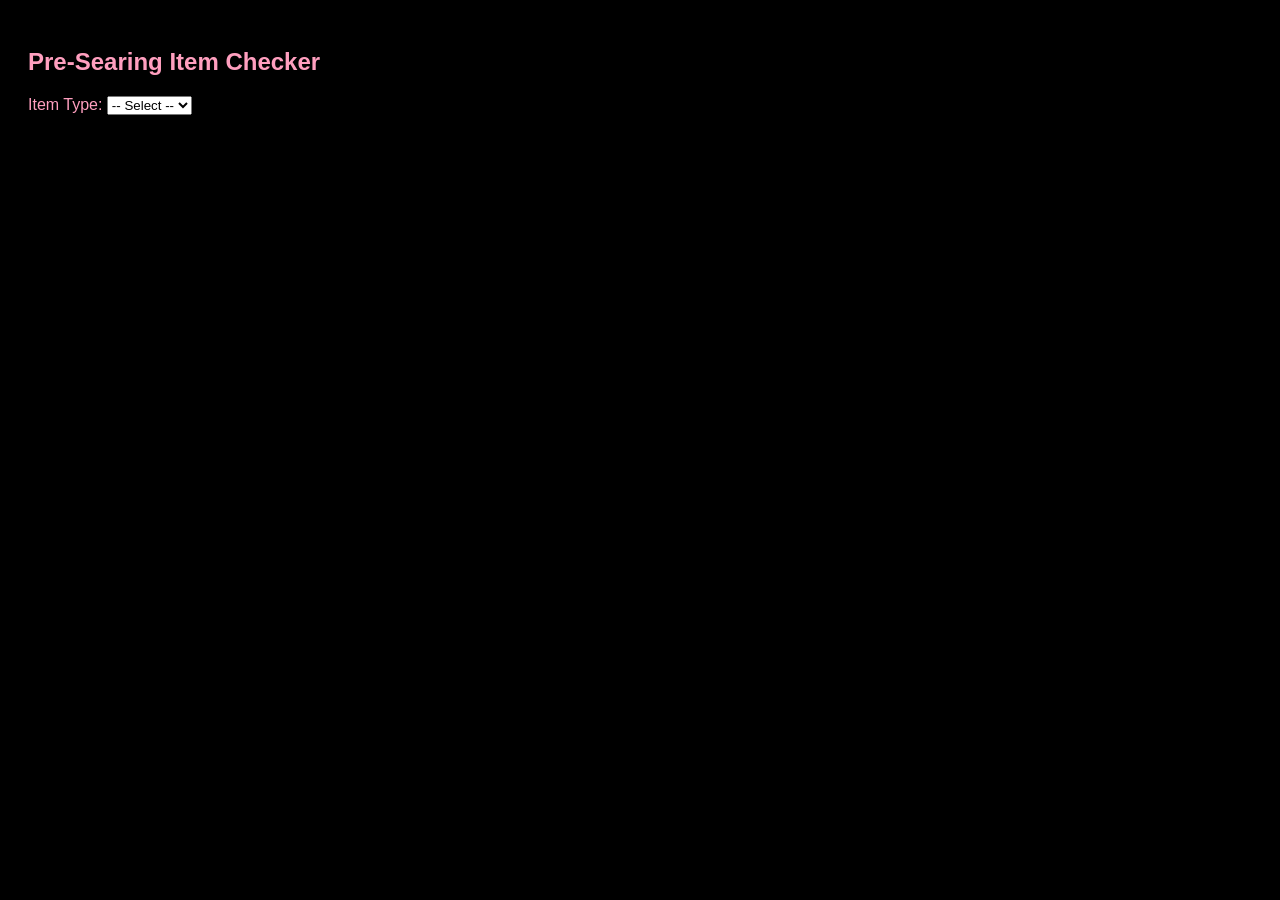
<file: pre-item-checker.html>
<!DOCTYPE html>
<html>
<head>
  <title>Guild Wars Pre-Searing Item Checker</title>
<style>
  body {
    background: black;
    color: #ff9fbf;
    font-family: Arial, sans-serif;
    padding: 20px;
  }

  /* Only affects fields inside the staff section */
  #staffFields label {
    display: block;
    margin-top: 12px;   /* space above label */
    font-weight: bold;
  }

  #staffFields select,
  #staffFields input[type="checkbox"],
  #staffFields button {
    background: black;
    color: #ff9fbf;
    border: 1px solid #ff9fbf;
    padding: 6px;
    display: block;
    margin-top: 4px;    /* small space between label and field */
    margin-bottom: 16px; /* larger space after each field */
  }

  /* Optional: slightly tighter spacing for compact grouped fields like HCT */
  #staffFields .compact select,
  #staffFields .compact input[type="checkbox"] {
    margin-bottom: 12px;
  }

  .hidden { display: none; }

  h3 { 
    margin-top: 24px;     /* extra space before result */
  }
</style>
</head>
<body>

<h2>Pre-Searing Item Checker</h2>

<label>Item Type:</label>
<select id="itemType" onchange="showFields()">
  <option value="">-- Select --</option>
  <option value="staff">Staff</option>
</select>

<div id="staffFields" class="hidden">
    <label>HSR %:</label>
    <select id="staff_hsr"><option value="">-- Select --</option></select>

    <label>Energy:</label>
    <select id="staff_energy"><option value="">-- Select --</option></select>

    <label>Inherent Modifier:</label>
    <select id="staff_inherent" onchange="inherentChanged()">
      <option value="">-- Select --</option>
      <option value="none">None</option>
      <option value="reduces_duration">Reduces condition duration</option>
      <option value="hct">HCT</option>
    </select>

    <div id="hctAttributeDiv" class="hidden compact">
      <label>HCT Attribute:</label>
      <select id="staff_attr" class="compact" onchange="hctAttributeChanged()">
        <option value="">-- Select --</option>
        <option value="generic">Generic</option>
        <option value="fire">Fire</option>
        <option value="air">Air</option>
        <option value="water">Water</option>
        <option value="earth">Earth</option>
        <option value="death">Death</option>
        <option value="curses">Curses</option>
        <option value="smite">Smite</option>
        <option value="divine">Divine Favor</option>
        <option value="dom">Domination</option>
        <option value="illu">Illusion</option>
      </select>
    </div>

    <div id="hctPercentDiv" class="hidden compact">
      <label>HCT %:</label>
      <select id="staff_hct_percent" class="compact">
        <option value="">-- Select --</option>
      </select>
    </div>

    <div id="noReqDiv" class="compact">
      <label>
        <input type="checkbox" id="staff_no_req">
        No Req?
      </label>
    </div>

    <br>
    <button onclick="checkItem()">Check Item</button>
</div>

<h3 id="result"></h3>

<script>
  const staffTierMappings = [
    { noReq: "yes", hsr: "14", energy: "6", inherent: "hct", attr: "generic", hctPercent: "9", tier: "Collectable" },
    { noReq: "yes", hsr: "14", energy: "6", inherent: "hct", attr: "", hctPercent: "18", tier: "Collectable" },
    { noReq: "yes", hsr: "13", energy: "6", inherent: "hct", attr: "fire", hctPercent: "18", tier: "Collectable" },
    { noReq: "yes", hsr: "13", energy: "6", inherent: "hct", attr: "death", hctPercent: "18", tier: "Collectable" },
    { noReq: "", hsr: "16", energy: "", inherent: "hct", attr: "fire", hctPercent: "18", tier: "God Tier" },
    { noReq: "", hsr: "16", energy: "", inherent: "hct", attr: "death", hctPercent: "18", tier: "God Tier" },
    { noReq: "", hsr: "16", energy: "", inherent: "hct", attr: "blood", hctPercent: "18", tier: "God Tier" },
    { noReq: "", hsr: "16", energy: "", inherent: "hct", attr: "curses", hctPercent: "18", tier: "God Tier" },
    { noReq: "", hsr: "16", energy: "", inherent: "hct", attr: "dom", hctPercent: "18", tier: "God Tier" },
    { noReq: "", hsr: "16", energy: "", inherent: "hct", attr: "heal", hctPercent: "18", tier: "God Tier" },
    { noReq: "", hsr: "16", energy: "", inherent: "hct", attr: "smite", hctPercent: "18", tier: "God Tier" },
    { noReq: "", hsr: "16", energy: "", inherent: "hct", attr: "", hctPercent: "18", tier: "God Tier Collectable" },
    { noReq: "", hsr: "16", energy: "", inherent: "hct", attr: "generic", hctPercent: "9", tier: "God Tier" },
    { noReq: "", hsr: "16", energy: "", inherent: "hct", attr: "fire", hctPercent: "", tier: "High End" },
    { noReq: "", hsr: "16", energy: "", inherent: "hct", attr: "death", hctPercent: "", tier: "High End" },
    { noReq: "", hsr: "16", energy: "", inherent: "hct", attr: "blood", hctPercent: "", tier: "High End" },
    { noReq: "", hsr: "16", energy: "", inherent: "hct", attr: "curses", hctPercent: "", tier: "High End" },
    { noReq: "", hsr: "16", energy: "", inherent: "hct", attr: "dom", hctPercent: "", tier: "High End" },
    { noReq: "", hsr: "16", energy: "", inherent: "hct", attr: "heal", hctPercent: "", tier: "High End" },
    { noReq: "", hsr: "16", energy: "", inherent: "hct", attr: "smite", hctPercent: "", tier: "High End" },
    { noReq: "", hsr: "16", energy: "", inherent: "", attr: "", hctPercent: "reduces_duration", tier: "Mid Tier Collectable" },    
    { noReq: "", hsr: "16", energy: "", inherent: "", attr: "", hctPercent: "", tier: "High End Collectable" },    
    { noReq: "", hsr: "15", energy: "8", inherent: "hct", attr: "fire", hctPercent: "18", tier: "God Tier" },
    { noReq: "", hsr: "15", energy: "8", inherent: "hct", attr: "death", hctPercent: "18", tier: "God Tier" },
    { noReq: "", hsr: "15", energy: "8", inherent: "hct", attr: "blood", hctPercent: "18", tier: "High End" },
    { noReq: "", hsr: "15", energy: "8", inherent: "hct", attr: "curses", hctPercent: "18", tier: "High End" },
    { noReq: "", hsr: "15", energy: "8", inherent: "hct", attr: "dom", hctPercent: "18", tier: "High End" },
    { noReq: "", hsr: "15", energy: "8", inherent: "hct", attr: "heal", hctPercent: "18", tier: "High End" },
    { noReq: "", hsr: "15", energy: "8", inherent: "hct", attr: "smite", hctPercent: "18", tier: "High End" },
    { noReq: "", hsr: "15", energy: "8", inherent: "hct", attr: "", hctPercent: "18", tier: "High End Collectable" },
    { noReq: "", hsr: "15", energy: "8", inherent: "hct", attr: "generic", hctPercent: "9", tier: "High End" },
    { noReq: "", hsr: "15", energy: "8", inherent: "hct", attr: "fire", hctPercent: "17", tier: "High End" },
    { noReq: "", hsr: "15", energy: "8", inherent: "hct", attr: "fire", hctPercent: "", tier: "Mid Tier" },
    { noReq: "", hsr: "15", energy: "8", inherent: "hct", attr: "death", hctPercent: "", tier: "Mid Tier" },
    { noReq: "", hsr: "15", energy: "8", inherent: "hct", attr: "blood", hctPercent: "", tier: "Mid Tier" },
    { noReq: "", hsr: "15", energy: "8", inherent: "hct", attr: "curses", hctPercent: "", tier: "Mid Tier" },
    { noReq: "", hsr: "15", energy: "8", inherent: "hct", attr: "dom", hctPercent: "", tier: "Mid Tier" },
    { noReq: "", hsr: "15", energy: "8", inherent: "hct", attr: "heal", hctPercent: "", tier: "Mid Tier" },
    { noReq: "", hsr: "15", energy: "8", inherent: "hct", attr: "smite", hctPercent: "", tier: "Mid Tier" },
    { noReq: "", hsr: "15", energy: "8", inherent: "hct", attr: "generic", hctPercent: "", tier: "Low End" },
    { noReq: "", hsr: "15", energy: "8", inherent: "none", attr: "", hctPercent: "", tier: "Collectable" },
    { noReq: "", hsr: "15", energy: "7", inherent: "hct", attr: "fire", hctPercent: "18", tier: "High End" },
    { noReq: "", hsr: "15", energy: "7", inherent: "hct", attr: "death", hctPercent: "18", tier: "High End" },
    { noReq: "", hsr: "15", energy: "7", inherent: "hct", attr: "blood", hctPercent: "18", tier: "High End" },
    { noReq: "", hsr: "15", energy: "7", inherent: "hct", attr: "curses", hctPercent: "18", tier: "High End" },
    { noReq: "", hsr: "15", energy: "7", inherent: "hct", attr: "dom", hctPercent: "18", tier: "High End" },
    { noReq: "", hsr: "15", energy: "7", inherent: "hct", attr: "heal", hctPercent: "18", tier: "High End" },
    { noReq: "", hsr: "15", energy: "7", inherent: "hct", attr: "smite", hctPercent: "18", tier: "High End" },
    { noReq: "", hsr: "15", energy: "7", inherent: "hct", attr: "", hctPercent: "18", tier: "Mid Tier Collectable" },
    { noReq: "", hsr: "15", energy: "7", inherent: "hct", attr: "generic", hctPercent: "9", tier: "Mid Tier" },
    { noReq: "", hsr: "15", energy: "7", inherent: "hct", attr: "fire", hctPercent: "17", tier: "Mid Tier" },
    { noReq: "", hsr: "15", energy: "7", inherent: "hct", attr: "death", hctPercent: "17", tier: "Mid Tier" },
    { noReq: "", hsr: "15", energy: "7", inherent: "hct", attr: "blood", hctPercent: "17", tier: "Low End" },
    { noReq: "", hsr: "15", energy: "7", inherent: "hct", attr: "curses", hctPercent: "17", tier: "Low End" },
    { noReq: "", hsr: "15", energy: "7", inherent: "hct", attr: "dom", hctPercent: "17", tier: "Low End" },
    { noReq: "", hsr: "15", energy: "7", inherent: "hct", attr: "heal", hctPercent: "17", tier: "Low End" },
    { noReq: "", hsr: "15", energy: "7", inherent: "hct", attr: "smite", hctPercent: "17", tier: "Low End" },
    { noReq: "", hsr: "15", energy: "7", inherent: "hct", attr: "fire", hctPercent: "", tier: "Low End" },
    { noReq: "", hsr: "15", energy: "7", inherent: "hct", attr: "death", hctPercent: "", tier: "Low End" },
    { noReq: "", hsr: "15", energy: "", inherent: "hct", attr: "fire", hctPercent: "18", tier: "Mid Tier" },
    { noReq: "", hsr: "15", energy: "", inherent: "hct", attr: "death", hctPercent: "18", tier: "Mid Tier" },
    { noReq: "", hsr: "15", energy: "", inherent: "hct", attr: "blood", hctPercent: "18", tier: "Low End" },
    { noReq: "", hsr: "15", energy: "", inherent: "hct", attr: "curses", hctPercent: "18", tier: "Low End" },
    { noReq: "", hsr: "15", energy: "", inherent: "hct", attr: "dom", hctPercent: "18", tier: "Low End" },
    { noReq: "", hsr: "15", energy: "", inherent: "hct", attr: "heal", hctPercent: "18", tier: "Low End" },
    { noReq: "", hsr: "15", energy: "", inherent: "hct", attr: "smite", hctPercent: "18", tier: "Low End" },
    { noReq: "", hsr: "15", energy: "", inherent: "hct", attr: "", hctPercent: "18", tier: "Low End Collectable" },
    { noReq: "", hsr: "15", energy: "", inherent: "hct", attr: "generic", hctPercent: "9", tier: "Low End" },
    { noReq: "", hsr: "14", energy: "8", inherent: "hct", attr: "fire", hctPercent: "18", tier: "High End" },
    { noReq: "", hsr: "14", energy: "8", inherent: "hct", attr: "death", hctPercent: "18", tier: "High End" },
    { noReq: "", hsr: "14", energy: "8", inherent: "hct", attr: "blood", hctPercent: "18", tier: "Mid Tier" },
    { noReq: "", hsr: "14", energy: "8", inherent: "hct", attr: "curses", hctPercent: "18", tier: "Mid Tier" },
    { noReq: "", hsr: "14", energy: "8", inherent: "hct", attr: "dom", hctPercent: "18", tier: "Mid Tier" },
    { noReq: "", hsr: "14", energy: "8", inherent: "hct", attr: "heal", hctPercent: "18", tier: "Mid Tier" },
    { noReq: "", hsr: "14", energy: "8", inherent: "hct", attr: "smite", hctPercent: "18", tier: "Mid Tier" },
    { noReq: "", hsr: "14", energy: "8", inherent: "hct", attr: "", hctPercent: "18", tier: "Mid Tier Collectable" },
    { noReq: "", hsr: "14", energy: "8", inherent: "hct", attr: "generic", hctPercent: "9", tier: "Mid Tier" },
    { noReq: "", hsr: "14", energy: "8", inherent: "hct", attr: "fire", hctPercent: "17", tier: "Mid Tier" },
    { noReq: "", hsr: "14", energy: "8", inherent: "hct", attr: "death", hctPercent: "17", tier: "Mid Tier" },
    { noReq: "", hsr: "14", energy: "8", inherent: "hct", attr: "blood", hctPercent: "17", tier: "Low End" },
    { noReq: "", hsr: "14", energy: "8", inherent: "hct", attr: "curses", hctPercent: "17", tier: "Low End" },
    { noReq: "", hsr: "14", energy: "8", inherent: "hct", attr: "dom", hctPercent: "17", tier: "Low End" },
    { noReq: "", hsr: "14", energy: "8", inherent: "hct", attr: "heal", hctPercent: "17", tier: "Low End" },
    { noReq: "", hsr: "14", energy: "8", inherent: "hct", attr: "smite", hctPercent: "17", tier: "Low End" },
    { noReq: "", hsr: "14", energy: "8", inherent: "hct", attr: "generic", hctPercent: "", tier: "Low End" },
    { noReq: "", hsr: "14", energy: "8", inherent: "hct", attr: "fire", hctPercent: "", tier: "Low End" },
    { noReq: "", hsr: "14", energy: "8", inherent: "hct", attr: "death", hctPercent: "", tier: "Low End" },
    { noReq: "", hsr: "14", energy: "7", inherent: "hct", attr: "fire", hctPercent: "18", tier: "Mid Tier" },
    { noReq: "", hsr: "14", energy: "7", inherent: "hct", attr: "death", hctPercent: "18", tier: "Mid Tier" },
    { noReq: "", hsr: "14", energy: "7", inherent: "hct", attr: "blood", hctPercent: "18", tier: "Low End" },
    { noReq: "", hsr: "14", energy: "7", inherent: "hct", attr: "curses", hctPercent: "18", tier: "Low End" },
    { noReq: "", hsr: "14", energy: "7", inherent: "hct", attr: "dom", hctPercent: "18", tier: "Low End" },
    { noReq: "", hsr: "14", energy: "7", inherent: "hct", attr: "heal", hctPercent: "18", tier: "Low End" },
    { noReq: "", hsr: "14", energy: "7", inherent: "hct", attr: "smite", hctPercent: "18", tier: "Low End" },
    { noReq: "", hsr: "14", energy: "7", inherent: "hct", attr: "", hctPercent: "18", tier: "Low End Collectable" },
    { noReq: "", hsr: "14", energy: "7", inherent: "hct", attr: "generic", hctPercent: "9", tier: "Low End" },
    { noReq: "", hsr: "14", energy: "7", inherent: "hct", attr: "fire", hctPercent: "17", tier: "Low End" },
    { noReq: "", hsr: "14", energy: "7", inherent: "hct", attr: "death", hctPercent: "17", tier: "Low End" },
    { noReq: "", hsr: "13", energy: "8", inherent: "hct", attr: "fire", hctPercent: "18", tier: "Low End" },
    { noReq: "", hsr: "13", energy: "8", inherent: "hct", attr: "death", hctPercent: "18", tier: "Low End" },
    { noReq: "", hsr: "13", energy: "8", inherent: "hct", attr: "blood", hctPercent: "18", tier: "Low End" },
    { noReq: "", hsr: "13", energy: "8", inherent: "hct", attr: "curses", hctPercent: "18", tier: "Low End" },
    { noReq: "", hsr: "13", energy: "8", inherent: "hct", attr: "dom", hctPercent: "18", tier: "Low End" },
    { noReq: "", hsr: "13", energy: "8", inherent: "hct", attr: "heal", hctPercent: "18", tier: "Low End" },
    { noReq: "", hsr: "13", energy: "8", inherent: "hct", attr: "smite", hctPercent: "18", tier: "Low End" },
    { noReq: "", hsr: "13", energy: "8", inherent: "hct", attr: "generic", hctPercent: "9", tier: "Low End" },
    { noReq: "", hsr: "13", energy: "7", inherent: "hct", attr: "fire", hctPercent: "18", tier: "Low End" },
    { noReq: "", hsr: "13", energy: "7", inherent: "hct", attr: "death", hctPercent: "18", tier: "Low End" },
    { noReq: "", hsr: "13", energy: "7", inherent: "hct", attr: "fire", hctPercent: "17", tier: "Low End" },
    { noReq: "", hsr: "13", energy: "6", inherent: "hct", attr: "fire", hctPercent: "18", tier: "Low End" },
    { noReq: "", hsr: "12", energy: "7", inherent: "hct", attr: "fire", hctPercent: "18", tier: "Low End" },
    { noReq: "", hsr: "", energy: "", inherent: "", attr: "", hctPercent: "", tier: "Junk" }
  ];

  function showFields() {
    const staffFields = document.getElementById("staffFields");
    const type = document.getElementById("itemType").value;
    staffFields.classList.toggle("hidden", type !== "staff");

    resetStaffFields();
    populateHSR();
    populateEnergy();
  }

  function resetStaffFields() {
    document.getElementById("staff_hsr").value = "";
    document.getElementById("staff_energy").value = "";
    document.getElementById("staff_inherent").value = "";
    document.getElementById("staff_no_req").checked = false;
    document.getElementById("staff_attr").value = "";
    document.getElementById("staff_hct_percent").value = "";
    document.getElementById("hctAttributeDiv").classList.add("hidden");
    document.getElementById("hctPercentDiv").classList.add("hidden");
    document.getElementById("result").innerText = "";
  }

  function populateHSR() {
    const hsrSelect = document.getElementById("staff_hsr");
    hsrSelect.innerHTML = '<option value="">-- Select --</option>';
    [11,12,13,14,15,16].forEach(v => hsrSelect.add(new Option(v, v)));
  }

  function populateEnergy() {
    const energySelect = document.getElementById("staff_energy");
    energySelect.innerHTML = '<option value="">-- Select --</option>';
    [5,6,7,8].forEach(v => energySelect.add(new Option(v, v)));
  }

  function inherentChanged() {
    const inherent = document.getElementById("staff_inherent").value;
    const hctDiv = document.getElementById("hctAttributeDiv");
    if (inherent === "hct") hctDiv.classList.remove("hidden");
    else {
      hctDiv.classList.add("hidden");
      document.getElementById("staff_attr").value = "";
      document.getElementById("hctPercentDiv").classList.add("hidden");
    }
  }

  function hctAttributeChanged() {
    const attr = document.getElementById("staff_attr").value;
    const percentDiv = document.getElementById("hctPercentDiv");
    const percentSelect = document.getElementById("staff_hct_percent");
    percentSelect.innerHTML = '<option value="">-- Select --</option>';
    if (attr) {
      percentDiv.classList.remove("hidden");
      const values = attr === "generic" ? [8,9] : [15,16,17,18];
      values.forEach(v => percentSelect.add(new Option(v, v)));
    } else percentDiv.classList.add("hidden");
  }

  function calculateTier() {
    const hsr = document.getElementById("staff_hsr").value;
    const energy = document.getElementById("staff_energy").value;
    const noReq = document.getElementById("staff_no_req").checked ? "yes" : "no";
    const inherent = document.getElementById("staff_inherent").value;
    const attr = document.getElementById("staff_attr").value;
    const hctPercent = document.getElementById("staff_hct_percent").value;

    for (let mapping of staffTierMappings) {
      if ((mapping.noReq === "" || mapping.noReq === noReq) &&
          (mapping.hsr === "" || mapping.hsr === hsr) &&
          (mapping.energy === "" || mapping.energy === energy) &&
          (mapping.inherent === "" || mapping.inherent === inherent) &&
          (mapping.attr === "" || mapping.attr === attr) &&
          (mapping.hctPercent === "" || mapping.hctPercent === hctPercent)) {
        return mapping.tier;
      }
    }
    return "Junk";
  }

  function checkItem() {
    const tier = calculateTier();
    document.getElementById("result").innerText = `Staff Tier: ${tier}`;
  }
</script>
</body>
</html>
</file>
